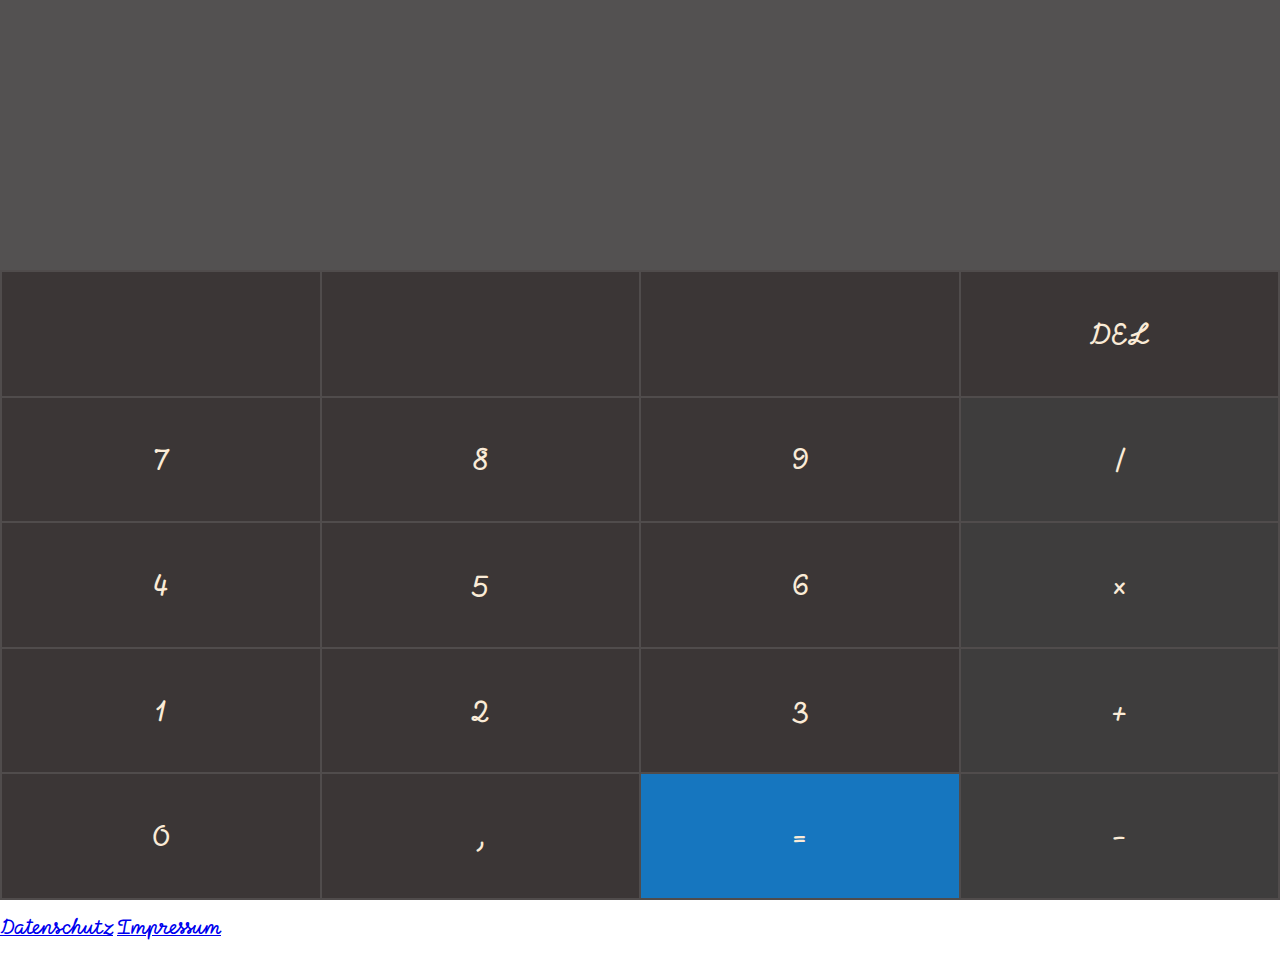
<file: index.html>
<!DOCTYPE html>
<html lang="de">
<head>
    <meta charset="UTF-8">
    <meta name="viewport" content="width=device-width, initial-scale=1.0">
    <title>Calculator</title>
    <link rel="preconnect" href="https://fonts.googleapis.com">
    <link rel="preconnect" href="https://fonts.gstatic.com" crossorigin>
    <link href="https://fonts.googleapis.com/css2?family=Momo+Signature&display=swap" rel="stylesheet">
    <link rel="stylesheet" href="style.css">
    <script src="script.js"></script>

   

</head>

<body>
    <div id ="resultArea"> </div>

    <table>
        <tr>
            <td></td>
            <td></td>
            <td></td>
            <td onclick="deleteLast()">DEL</td>
        </tr>
        <tr>
            <td onclick="appendOperation(7)">7</td>
            <td onclick="appendOperation(8)">8</td>
            <td onclick="appendOperation(9)">9</td>
            <td onclick="appendOperation(' / ')" class = "highlight">/</td>
        </tr>

        <tr>
            <td onclick="appendOperation(4)">4</td>
            <td onclick="appendOperation(5)">5</td>
            <td onclick="appendOperation(6)">6</td>
            <td onclick="appendOperation(' * ')" class ="highlight">×</td>
        </tr>

        <tr>
            <td onclick="appendOperation(1)">1</td>
            <td onclick="appendOperation(2)" >2</td>
            <td onclick="appendOperation(3)">3</td>
            <td onclick="appendOperation(' + ')" class ="highlight">+</td>
        </tr>

        <tr>
            <td onclick="appendOperation(0)">0</td>
            <td onclick="appendOperation('.')">,</td>
            <td onclick ="calculateResult()"id ="result">=</td>
            <td onclick="appendOperation(' - ')" class = "highlight">-</td>
        </tr>
    </table>
    
</body>

<footer>
        <p>
            <a href="datenschutz.html">Datenschutz</a> 
            <a href="impressum.html">Impressum</a>
        </p>
    </footer>
</html>
</file>
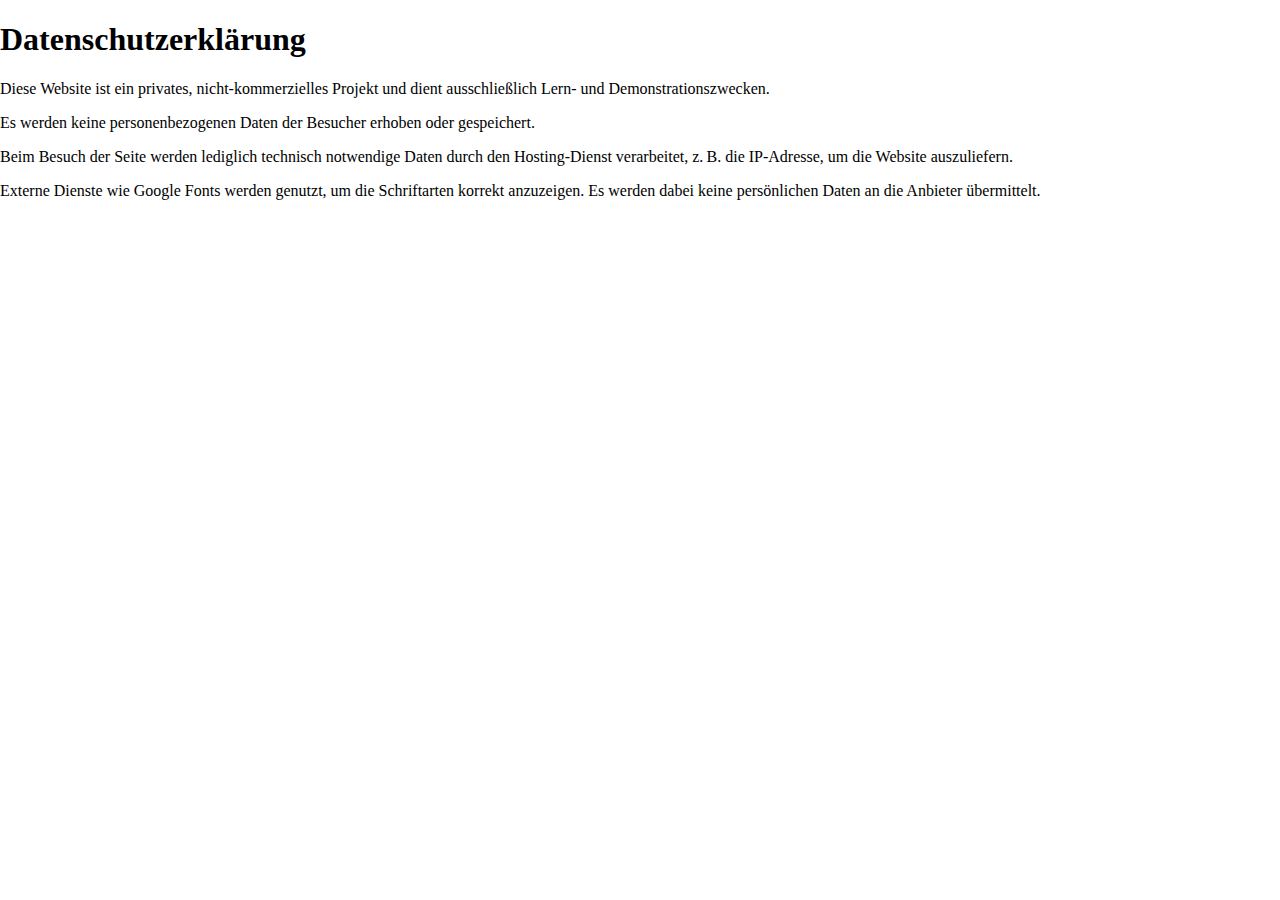
<file: datenschutz.html>
<!DOCTYPE html>
<html lang="de">
<head>
  <meta charset="UTF-8">
  <meta name="viewport" content="width=device-width, initial-scale=1.0">
  <title>Datenschutzerklärung</title>
  <link rel="stylesheet" href="style.css">
</head>
<body>
  <div class="container">
    <h1>Datenschutzerklärung</h1>
    <p>Diese Website ist ein privates, nicht-kommerzielles Projekt und dient ausschließlich Lern- und Demonstrationszwecken.</p>

    <p>Es werden keine personenbezogenen Daten der Besucher erhoben oder gespeichert.</p>

    <p>Beim Besuch der Seite werden lediglich technisch notwendige Daten durch den Hosting-Dienst verarbeitet, 
    z. B. die IP-Adresse, um die Website auszuliefern.</p>

    <p>Externe Dienste wie Google Fonts werden genutzt, um die Schriftarten korrekt anzuzeigen. Es werden dabei keine persönlichen Daten an die Anbieter übermittelt.</p>
  </div>

  
</body>
</html>
</file>
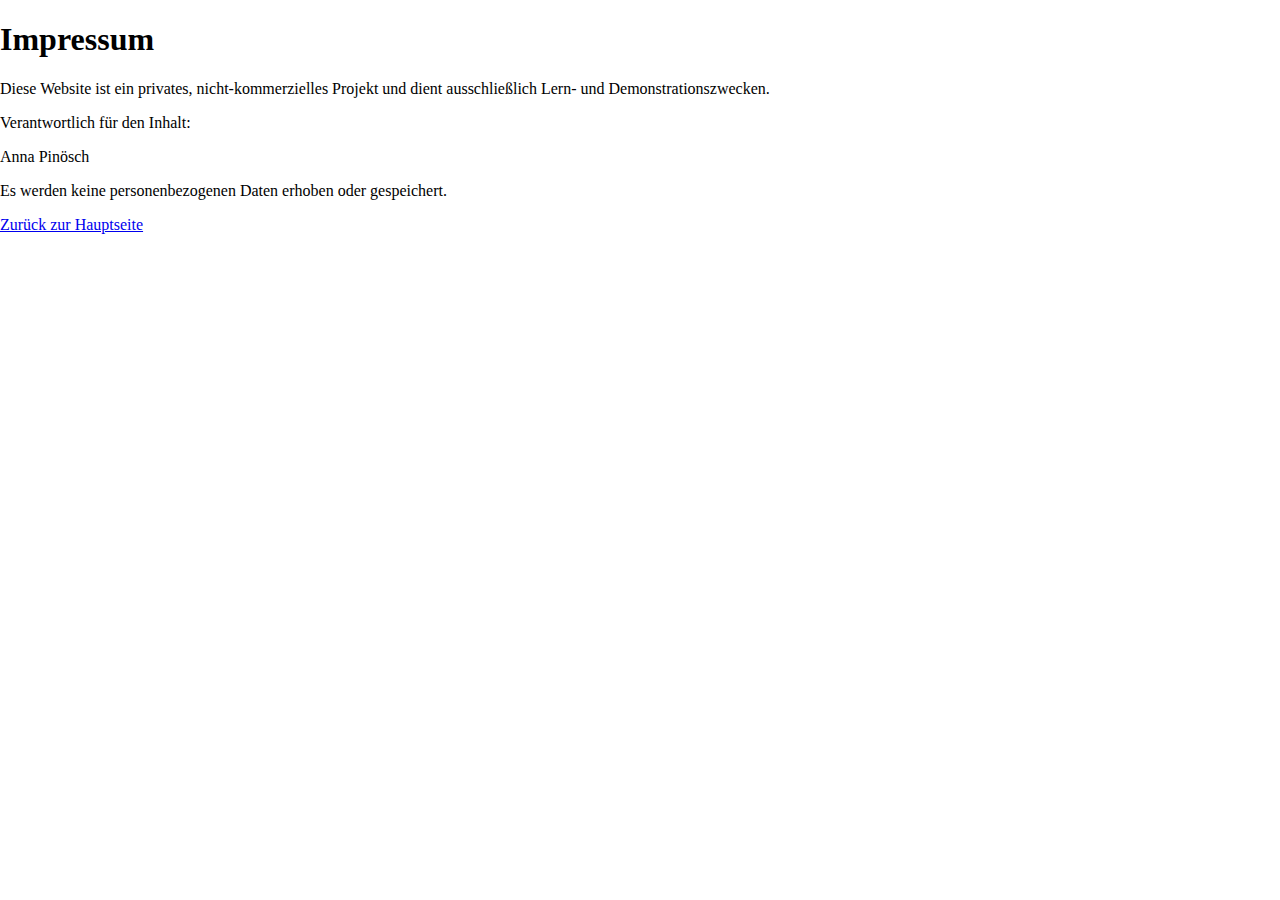
<file: impressum.html>
<!DOCTYPE html>
<html lang="de">
<head>
  <meta charset="UTF-8">
  <meta name="viewport" content="width=device-width, initial-scale=1.0">
  <title>Impressum</title>
  <link rel="stylesheet" href="style.css">
</head>
<body>
  <div class="container">
    <h1>Impressum</h1>
    <p>Diese Website ist ein privates, nicht-kommerzielles Projekt und dient ausschließlich Lern- und Demonstrationszwecken.</p>

    <p>Verantwortlich für den Inhalt:</p>
    <p>
      Anna Pinösch
    </p>

    <p>Es werden keine personenbezogenen Daten erhoben oder gespeichert.</p>
  </div>

  <footer>
    <p><a href="index.html">Zurück zur Hauptseite</a></p>
  </footer>
</body>
</html>
</file>
<file: style.css>
body {
             font-family: 'Momo Signature', cursive;
             margin: 0;
        }

        table {
            width: 100%;
            height: 70vh;
            color: antiquewhite;
            background-color: rgb(80, 76, 76);
           
        }

        td {
            width: 25%;
            text-align: center;
             background-color: rgb(59, 54, 54);
            font-size: 24px;
        }

        td:hover {
            background-color: rgb(114, 95, 95);
            cursor: pointer;
        }

        #resultArea {
            height: 30vh;
            background-color: rgb(83, 81, 81);
            color: white;
            font-size: 60px;
            display: flex;
            justify-content: flex-end;
            align-items: flex-end;
            padding: 24px;
            box-sizing: border-box;
        }
        #result {
            background-color: rgb(22, 118, 191);
        }
        #result:hover {
            background-color: rgb(186, 208, 227);
        }

        .highlight {
            background-color: rgb(62, 61, 61);
        }
</file>
